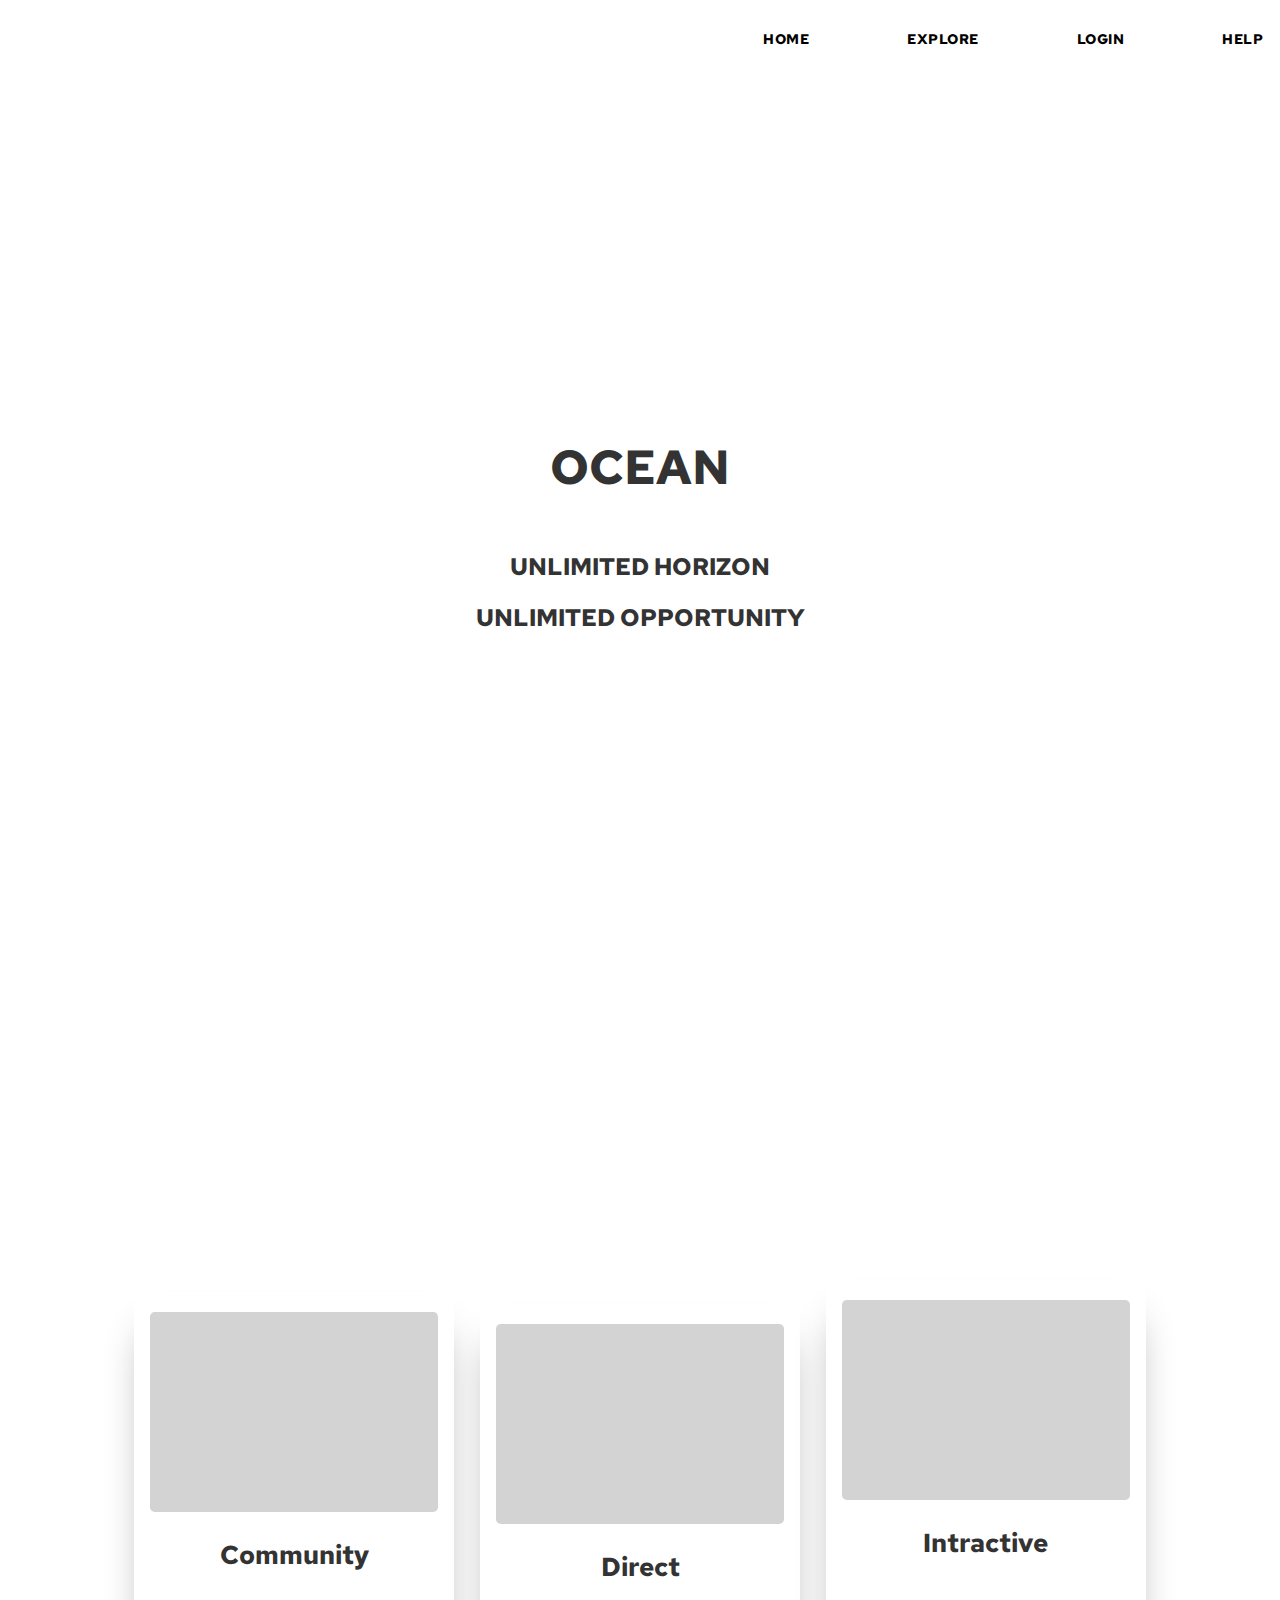
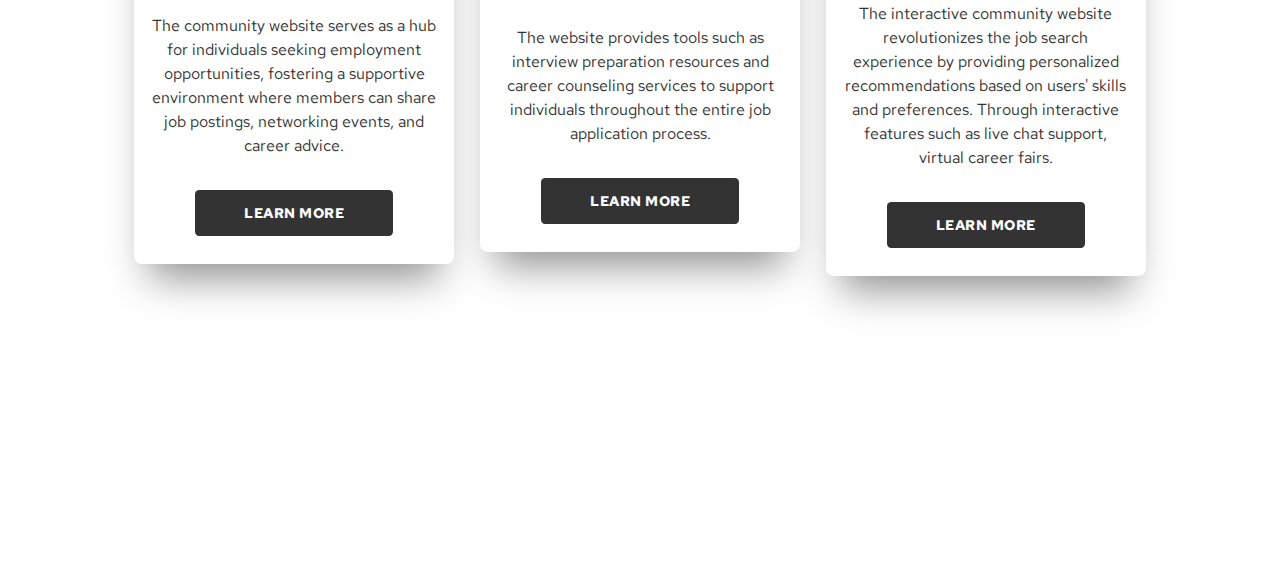
<file: hack/index.html>
<!DOCTYPE html>
<html lang="en">
  <head>
    <meta charset="UTF-8" />
    <meta name="viewport" content="width=device-width, initial-scale=1.0" />
    <title>demo</title>
    <link rel="stylesheet" href="democss.css">

  </head>

  <body style="overflow-x: hidden;">
    <header>
      <div class="main">
        <ul
          style="
            display: flex;
            width: 100%;
            justify-content: end;quotes: ;
            text-decoration: none;
            list-style: none;
          ">

          <li><a href="home.html" class="nav">Home</a></li>
          <li><a href="job.html" class="nav">Explore</a></li>
          <li><a href="login.html" class="nav">Login</a></li>
          <li><a href="help.html" class="nav">Help</a></li>
        </ul>
      </div>
    </header>
    <div class="container">
      <h1>OCEAN</h1>
      <div class="ocean"><h2>UNLIMITED HORIZON</h2>
        <h2>UNLIMITED OPPORTUNITY</h2></div>
    </div>

    <div class="container second">
      <div class="item">
        <div class="img img-first"></div>
        <div class="card">
          <h3>Community</h3>
          <p>
            The community website serves as a hub for individuals seeking
            employment opportunities, fostering a supportive environment where
            members can share job postings, networking events, and career
            advice.
          </p>
          <a href="#">Learn more</a>
        </div>
      </div>
      <div class="item">
        <div class="img img-second"></div>
        <div class="card">
          <h3>Direct</h3>
          <p>
            The website provides tools such as interview preparation resources
            and career counseling services to support individuals throughout the
            entire job application process.
          </p>
          <a href="#">Learn more</a>
        </div>
      </div>
      <div class="item">
        <div class="img img-third"></div>
        <div class="card">
          <h3>Intractive</h3>
          <p>
            The interactive community website revolutionizes the job search
            experience by providing personalized recommendations based on users'
            skills and preferences. Through interactive features such as live
            chat support, virtual career fairs.
          </p>
          <a href="#">Learn more</a>
        </div>
      </div>
    </div>

    <div></div>

  </body>
</html>
</file>
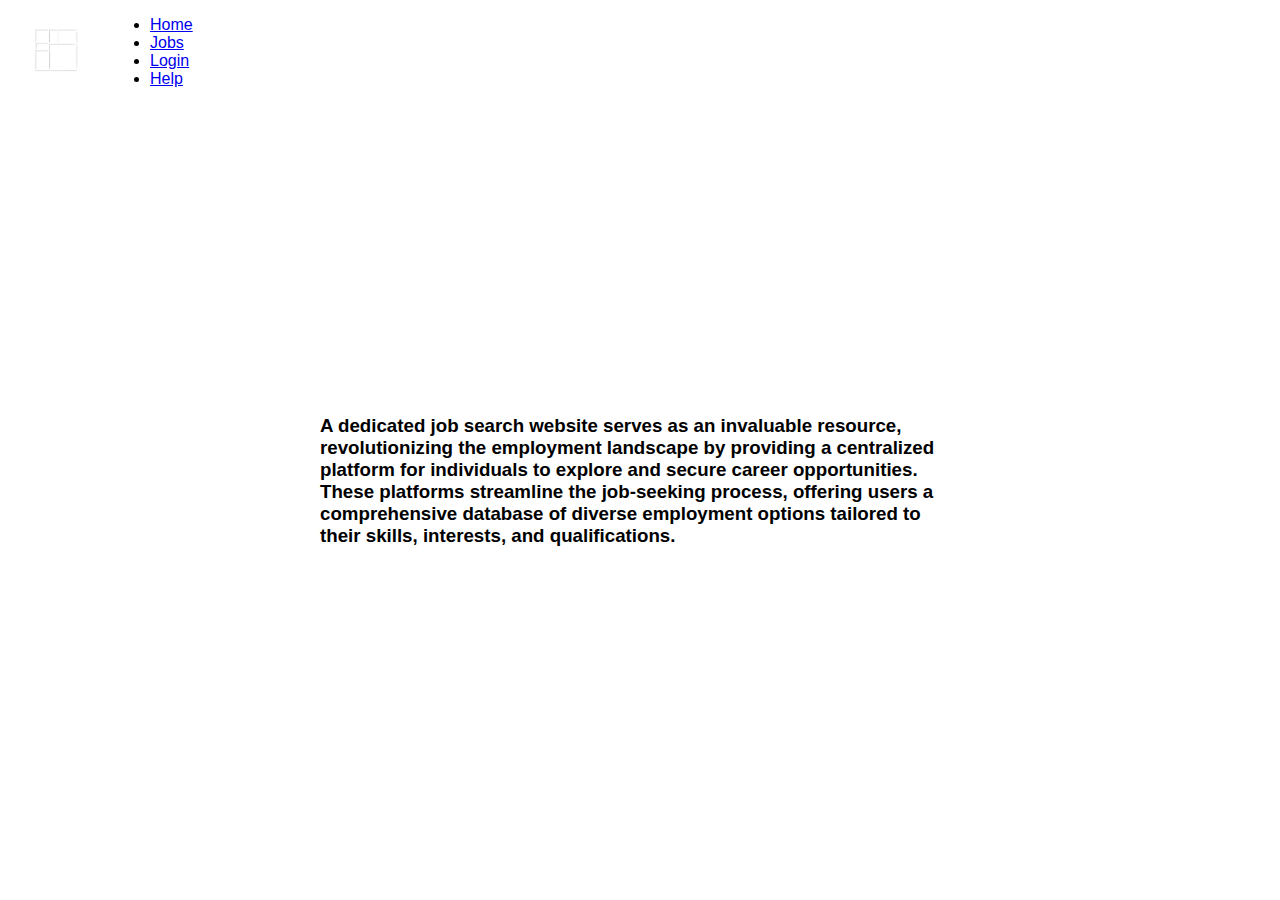
<file: hack/home.html>
<!DOCTYPE html>
<html lang="en">
    <head>
        <meta charset="UTF-8">
        <meta name="viewport" content="width=device-width, initial-scale=1.0">
        <link rel="stylesheet" type="text/css" href="homecss.css">
        <title>Jolp</title>
    </head>
    <body>
        <header>
            <img src="logo.png">
            <div class="main">
                <ul>
                    <li><a href="home.html">Home</a></li>
                    <li><a href="job.html">Jobs</a></li>
                    <li><a href="login.html">Login</a></li>
                    <li><a href="help.html">Help</a></li>
                </ul>
            </div>
        </header>
        <div class="front">
            <h1>Welcome to JOLP</h1>
            <h3>A dedicated job search website serves as an invaluable
                resource,
                revolutionizing the employment landscape by providing a
                centralized platform for
                individuals to explore and secure career opportunities.
                These platforms streamline
                the job-seeking process, offering users a comprehensive
                database of diverse employment
                options tailored to their skills, interests, and
                qualifications.
            </h3>
        </div>

    </body>
</html>
</file>
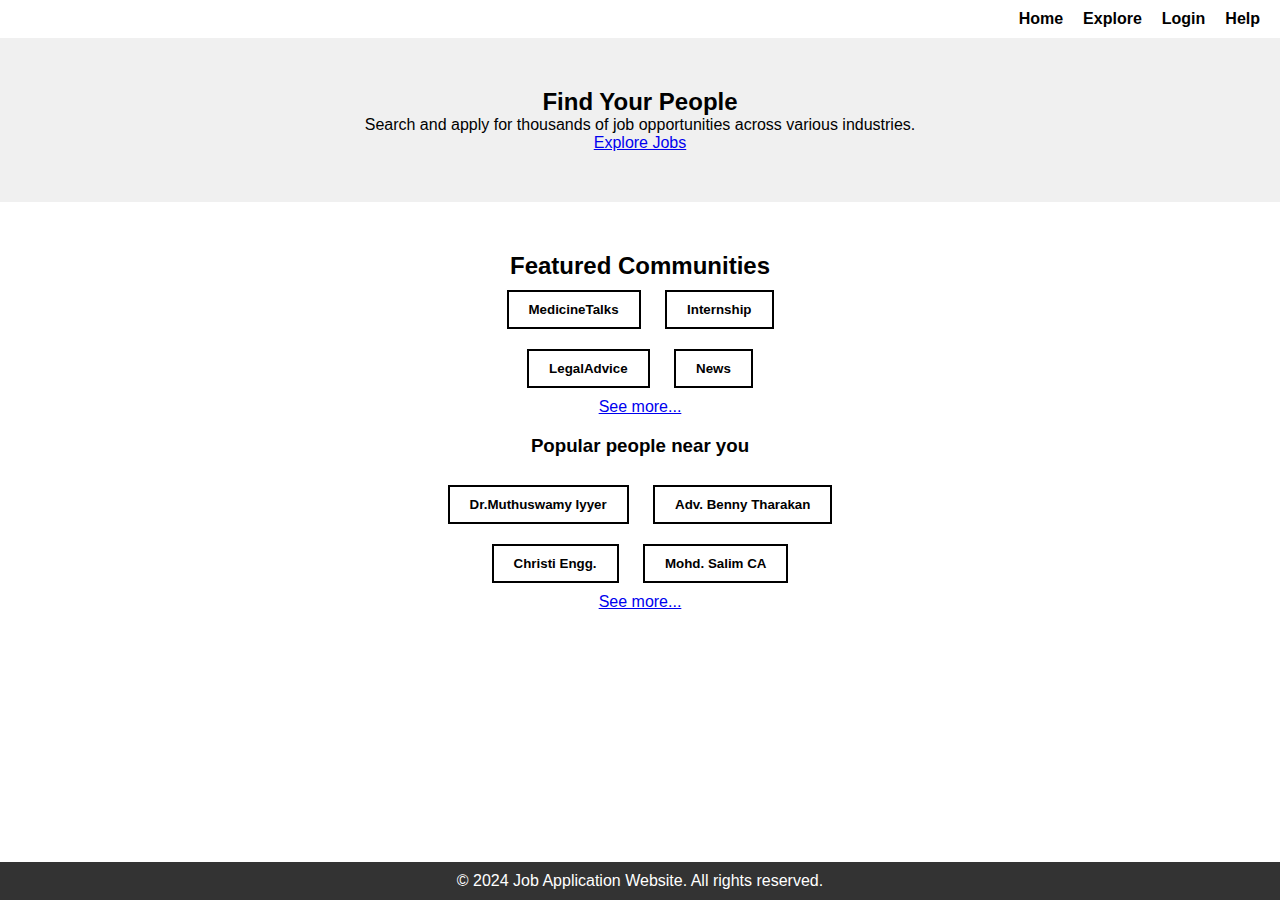
<file: hack/job.html>
<!DOCTYPE html>
<html lang="en">
  <head>
    <meta charset="UTF-8" />
    <meta name="viewport" content="width=device-width, initial-scale=1.0" />
    <title>demo</title>
    <link rel="stylesheet" href="jobcss.css">

  </head>

  <body style="overflow-x: hidden;">
    <header>
      <div class="main">
        <ul
          style="
            display: flex;
            width: 100%;
            justify-content: end;
            text-decoration: none;
            list-style: none;
          ">

          <li><a href="home.html" class="nav">Home</a></li>
          <li><a href="job.html" class="nav">Explore</a></li>
          <li><a href="login.html" class="nav">Login</a></li>
          <li><a href="help.html" class="nav">Help</a></li>
        </ul>
      </div>
    </header>

    <section class="hero">
      <div class="container">
        <h2>Find Your People</h2>
        <p>Search and apply for thousands of job opportunities across various
          industries.</p>
        <a href="#" class="btn">Explore Jobs</a>
      </div>
    </section>

    <section class="featured-jobs">
      <div class="container-inside">
        <h2>Featured Communities</h2>
      </div>
      <div>
        <button><a>MedicineTalks</a></button>
        <button><a>Internship</a></button>
      </div>
      <div>
        <button><a>LegalAdvice</a></button>
        <button><a>News</a></button>
        <a href="https://sayingimages.com/wp-content/uploads/this-site-is-still-under-construction-memes.jpg"><br>See more...</a>
        <h3>Popular people near you</h3>
        <div>
          <button><a>Dr.Muthuswamy Iyyer</a></button>
          <button><a>Adv. Benny Tharakan</a></button>
        </div>
        <div>
          <button><a>Christi Engg.</a></button>
          <button><a>Mohd. Salim CA</a></button>
          <a href="Yo"><br>See more...</a>
        </div>
      </section>

      <footer>
        <div class="container">
          <p>&copy; 2024 Job Application Website. All rights reserved.</p>
        </div>
      </footer>

    </body>
  </html>
</file>
<file: hack/democss.css>
@import url('https://fonts.googleapis.com/css2?family=Red+Hat+Text:wght@400;700&display=swap');

:root {
    --color: #333;
}

body {
    font-family: 'Red Hat Text', sans-serif;
}

.nav {
    background: none;
    color: black;
}

.container {
    text-align: center;
    color: var(--color);
    width: 100%;
    min-height: 100vh;
    display: flex;
    flex-direction: column;
    align-items: center;
    justify-content: center;
    background-image: url(https://images.unsplash.com/photo-1468581264429-2548ef9eb732?q=80&w=2070&auto=format&fit=crop&ixlib=rb-4.0.3&ixid=M3wxMjA3fDB8MHxwaG90by1wYWdlfHx8fGVufDB8fHx8fA%3D%3D);
    background-size: cover;
    background-position: center;

    /*  this is where the magic happens:  */
    background-attachment: fixed;
}

h1 {
    font-weight: 700;
    font-size: 3rem;
}

p {
    max-width: 52ch;
    line-height: 1.5;
    padding: 1em;
}

a {
    display: inline-block;
    padding: 1em 3.5em;
    background-color: var(--color);
    color: white;
    text-decoration: none;
    text-transform: uppercase;
    border-radius: 0.3em;
    font-weight: 700;
    letter-spacing: .5px;
    font-size: .875rem;
}

.blank,
.other {
    width: 100%;
    min-height: 60vh;
    background-color: var(--color);
}

.second {
    background-image: url(https://images.unsplash.com/photo-1464618663641-bbdd760ae84a?q=80&w=2070&auto=format&fit=crop&ixlib=rb-4.0.3&ixid=M3wxMjA3fDB8MHxwaG90by1wYWdlfHx8fGVufDB8fHx8fA%3D%3D);
    background-attachment: fixed;
    height: 1200px;
}

h3 {
    font-weight: 700;
    font-size: 1.6rem;
    margin-top: 1em;
}

.card>a {
    margin-bottom: 2em;
}

.item {
    display: flex;
    max-width: 320px;
    background-color: white;
    ;
    flex-direction: column;
    align-items: center;
    border-radius: .5em;
    -webkit-box-shadow: 0px 29px 38px -15px rgba(0, 0, 0, 0.43);
    -moz-box-shadow: 0px 29px 38px -15px rgba(0, 0, 0, 0.43);
    box-shadow: 0px 29px 38px -15px rgba(0, 0, 0, 0.43);
}

.img {
    width: 90%;
    height: 200px;
    background-color: lightgrey;
    background-size: cover;
    background-position: center;
    margin-top: 20px;
    border-radius: .3em;
    ;
}

.img-first {
    background-image: url(https://images.pexels.com/photos/209728/pexels-photo-209728.jpeg?auto=compress&cs=tinysrgb&w=600);
}

.img-second {
    background-image: url(https://images.pexels.com/photos/66100/pexels-photo-66100.jpeg?auto=compress&cs=tinysrgb&w=600);
}

.img-third {
    background-image: url(https://images.pexels.com/photos/6231630/pexels-photo-6231630.jpeg?auto=compress&cs=tinysrgb&w=600);
}

.second {
    flex-direction: row;
    gap: 1.6em;
}

.des {
    font-size: 20px;
}
</file>
<file: hack/homecss.css>
body {
    margin: 0;
    padding: 0;
    font-family: 'Arial', sans-serif;
}



.main {
    max-width: 1500px;
    margin: auto;
}

header img {
    margin-top: 7px;
    float: left;
    height: auto;
    width: 150px;
}

.front {
    position: absolute;
    top: 50%;
    left: 50%;
    transform: translate(-50%, -50%);
}

.front h1 {
    color: white;
    text-align: center;
}

.front h1:hover {
    margin-bottom: 25%;
    transition: 0.6s ease-in-out;
}

.front h1:not(:hover) {
    transition: 0.6s ease-in-out;
}

.go {
    position: absolute;
    top: 60%;
    left: 50%;
    transform: translate(-50%, -50%);
}

.go a {
    font-size: 20px;
    color: green;
    background-color: white;
    padding: 7px 15px;
    border: 1px solid transparent;
    text-decoration: none;
    border-radius: 20px;
}

.go a:hover {
    color: white;
    background-color: transparent;
    transition: 0.6s ease;

}

.sep:active {
    color: black;
    background-color: white;
}
</file>
<file: hack/jobcss.css>
/* Reset some default styles */
body,
h1,
h2,
p,
ul,
li,
button {
  margin: 0;
  padding: 0;
}

body {
  font-family: 'Montserrat', sans-serif;
  overflow-x: hidden;
}

/* Header styles */
header {
  background-color: #fff;
  /* Set your desired background color */
}

.main {
  display: flex;
  justify-content: space-between;
  align-items: center;
  padding: 10px;
}

.nav {
  font-family: 'Montserrat', sans-serif;
  font-weight: bold;
  text-decoration: none;
  color: black;
  margin: 0 10px;
}

/* Hero section styles */
.hero {
  background-color: #f0f0f0;
  /* Set your desired background color */
  text-align: center;
  padding: 50px 0;
}

.hero h2 {
  font-family: 'Montserrat', sans-serif;
  font-weight: bold;
}

/* Featured jobs section styles */
.featured-jobs {
  text-align: center;
  padding: 50px 0;
}

.container-inside {
  display: flex;
  justify-content: center;
}

button {
  background-color: #fff;
  /* Set your desired background color */
  color: black;
  font-family: 'Montserrat', sans-serif;
  font-weight: bold;
  border: 2px solid black;
  padding: 10px 20px;
  margin: 10px;
  text-decoration: none;
  cursor: pointer;
}

/* Footer styles */
footer {
  background-color: #333;
  /* Set your desired background color */
  color: white;
  text-align: center;
  padding: 10px 0;
  width: 100%;
  position: absolute;
  bottom: 0;

}

/* Responsive styles */
@media only screen and (max-width: 768px) {
  .main {
    flex-direction: column;
    align-items: center;
  }

  .nav {
    margin: 10px 0;
  }
}
</file>
